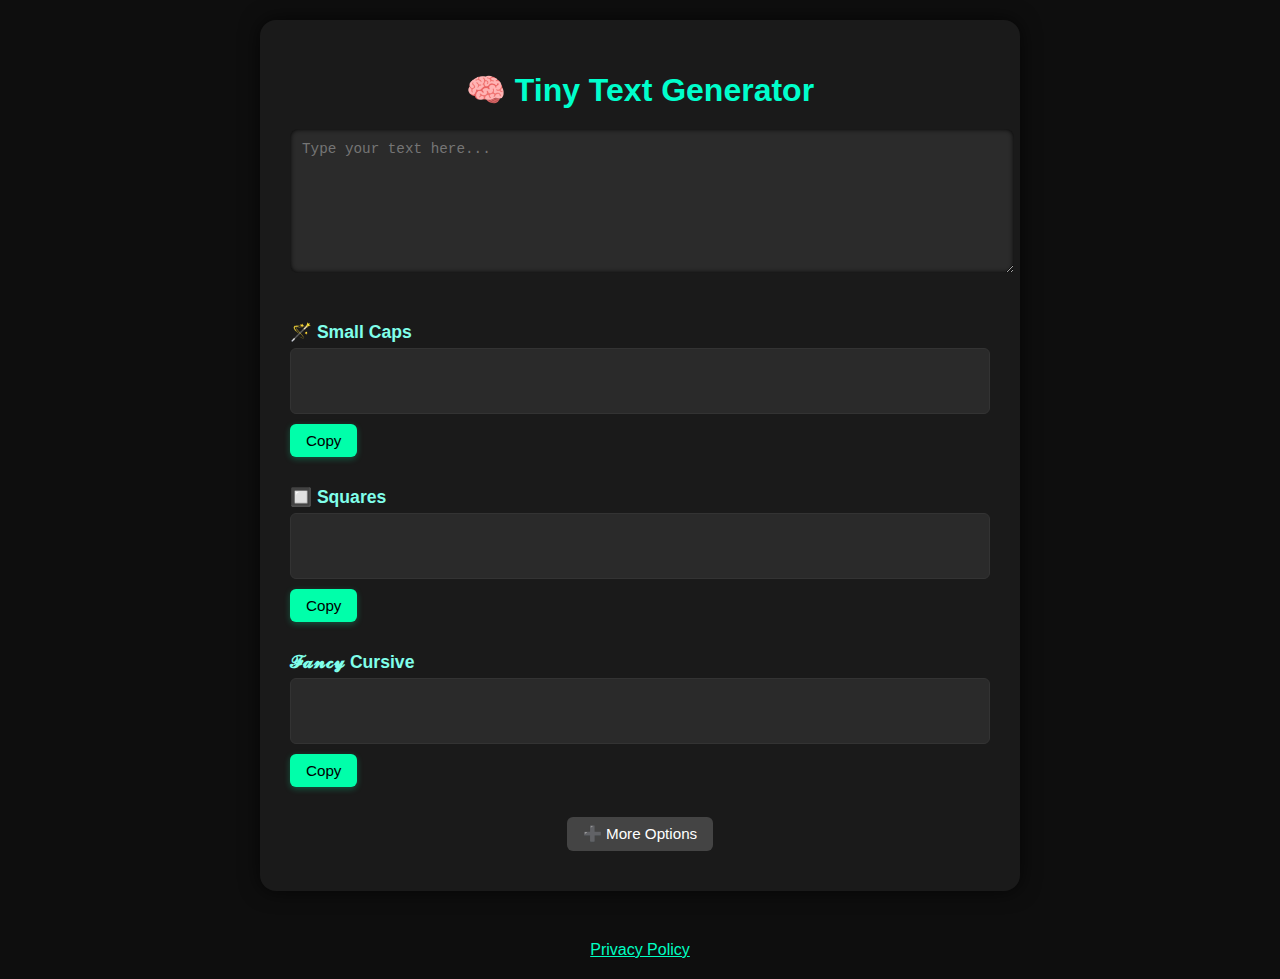
<file: index.html>
<!DOCTYPE html>
<html lang="en">
<head>
  <script async src="https://pagead2.googlesyndication.com/pagead/js/adsbygoogle.js?client=ca-pub-9082088376007631"
     crossorigin="anonymous"></script>
  <meta charset="UTF-8" />
  <meta name="viewport" content="width=device-width, initial-scale=1.0"/>
  <title>Tiny Text Generator</title>
  <link rel="stylesheet" href="style.css" />
</head>
<body>
  <div class="container">
    <h1>🧠 Tiny Text Generator</h1>
    <textarea id="input" placeholder="Type your text here..."></textarea>

    <div class="output-block">
      <h2>🪄 Small Caps</h2>
      <div id="smallcaps" class="output-text"></div>
      <button onclick="copyToClipboard('smallcaps')">Copy</button>
    </div>

    <div class="output-block">
      <h2>🔲 Squares</h2>
      <div id="squares" class="output-text"></div>
      <button onclick="copyToClipboard('squares')">Copy</button>
    </div>

    <div class="output-block">
      <h2>𝓕𝓪𝓷𝓬𝔂 Cursive</h2>
      <div id="fancy" class="output-text"></div>
      <button onclick="copyToClipboard('fancy')">Copy</button>
    </div>

    <button id="toggleMore">➕ More Options</button>

    <div id="moreOptions" style="display: none; margin-top: 20px;">
      <div class="output-block">
        <h2>🔄 Upside Down</h2>
        <div id="upsidedown" class="output-text"></div>
        <button onclick="copyToClipboard('upsidedown')">Copy</button>
      </div>

      <div class="output-block">
        <h2>🪞 Mirrored</h2>
        <div id="mirrored" class="output-text"></div>
        <button onclick="copyToClipboard('mirrored')">Copy</button>
      </div>

      <div class="output-block">
        <h2>🎲 Random Mix</h2>
        <div id="random" class="output-text"></div>
        <button onclick="copyToClipboard('random')">Copy</button>
      </div>
    </div>
  </div>

  <script src="script.js"></script>
  <footer style="text-align: center; margin-top: 50px;">
  <a href="privacy.html" style="color: #00ffc3;">Privacy Policy</a>
</footer>

</body>
</html>
</file>
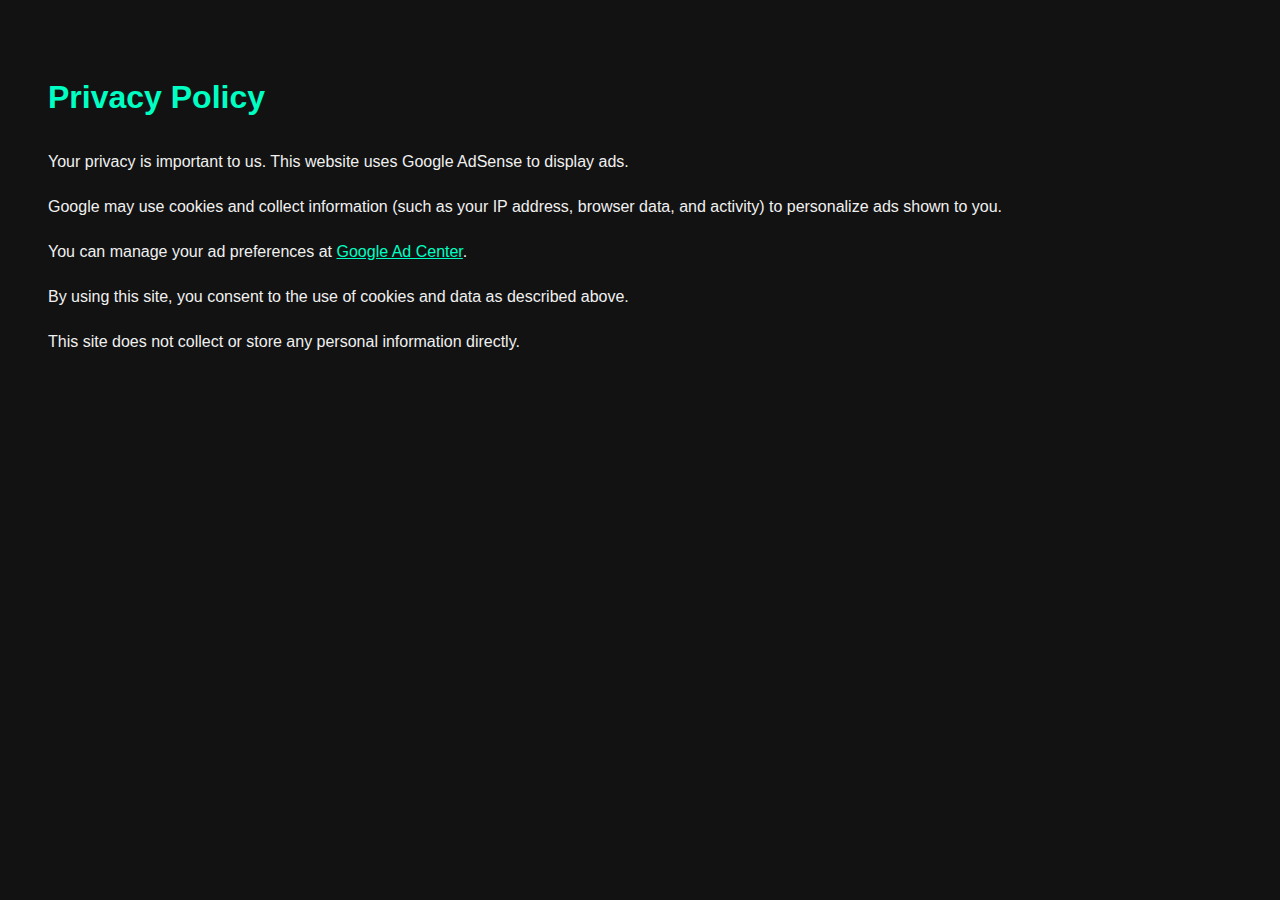
<file: privacy.html>
<!DOCTYPE html>
<html lang="en">
<head>
  <meta charset="UTF-8" />
  <meta name="viewport" content="width=device-width, initial-scale=1.0"/>
  <title>Privacy Policy</title>
  <style>
    body {
      background-color: #121212;
      color: #f0f0f0;
      font-family: Arial, sans-serif;
      padding: 40px;
      line-height: 1.8;
    }
    h1 {
      color: #00ffc3;
    }
    a {
      color: #00ffc3;
    }
  </style>
</head>
<body>
  <h1>Privacy Policy</h1>
  <p>Your privacy is important to us. This website uses Google AdSense to display ads.</p>
  <p>Google may use cookies and collect information (such as your IP address, browser data, and activity) to personalize ads shown to you.</p>
  <p>You can manage your ad preferences at <a href="https://myadcenter.google.com/" target="_blank">Google Ad Center</a>.</p>
  <p>By using this site, you consent to the use of cookies and data as described above.</p>
  <p>This site does not collect or store any personal information directly.</p>
</body>
</html>
</file>
<file: style.css>
body {
  background: #0e0e0e;
  color: #f5f5f5;
  font-family: 'Segoe UI', Tahoma, Geneva, Verdana, sans-serif;
  margin: 0;
  padding: 20px;
}

.container {
  max-width: 700px;
  margin: auto;
  padding: 30px;
  background: #1a1a1a;
  border-radius: 16px;
  box-shadow: 0 0 20px #000000aa;
}

h1 {
  text-align: center;
  font-size: 2em;
  margin-bottom: 20px;
  color: #00ffcc;
}

textarea {
  width: 100%;
  height: 120px;
  font-size: 1.1em;
  padding: 12px;
  margin-bottom: 30px;
  background-color: #2b2b2b;
  color: #fff;
  border: none;
  border-radius: 8px;
  resize: vertical;
  outline: none;
  box-shadow: inset 0 0 5px #000;
}

.output-block {
  margin-bottom: 30px;
}

.output-block h2 {
  font-size: 1.1em;
  margin-bottom: 5px;
  color: #80ffea;
}

.output-text {
  background: #2a2a2a;
  padding: 12px;
  border-radius: 6px;
  min-height: 40px;
  white-space: pre-wrap;
  word-wrap: break-word;
  font-size: 1.1em;
  margin-bottom: 10px;
  border: 1px solid #333;
}

button {
  background-color: #00ffaa;
  color: #000;
  border: none;
  padding: 8px 16px;
  font-size: 0.95em;
  border-radius: 6px;
  cursor: pointer;
  transition: all 0.2s ease-in-out;
  box-shadow: 0 2px 6px #00ffaa44;
}

button:hover {
  background-color: #00e699;
  transform: scale(1.05);
}

#toggleMore {
  display: block;
  margin: 30px auto 10px auto;
  background-color: #444;
  color: #fff;
  box-shadow: none;
}

#toggleMore:hover {
  background-color: #666;
  transform: none;
}

@media (max-width: 600px) {
  .container {
    padding: 20px;
  }

  textarea {
    height: 100px;
  }
}
</file>
